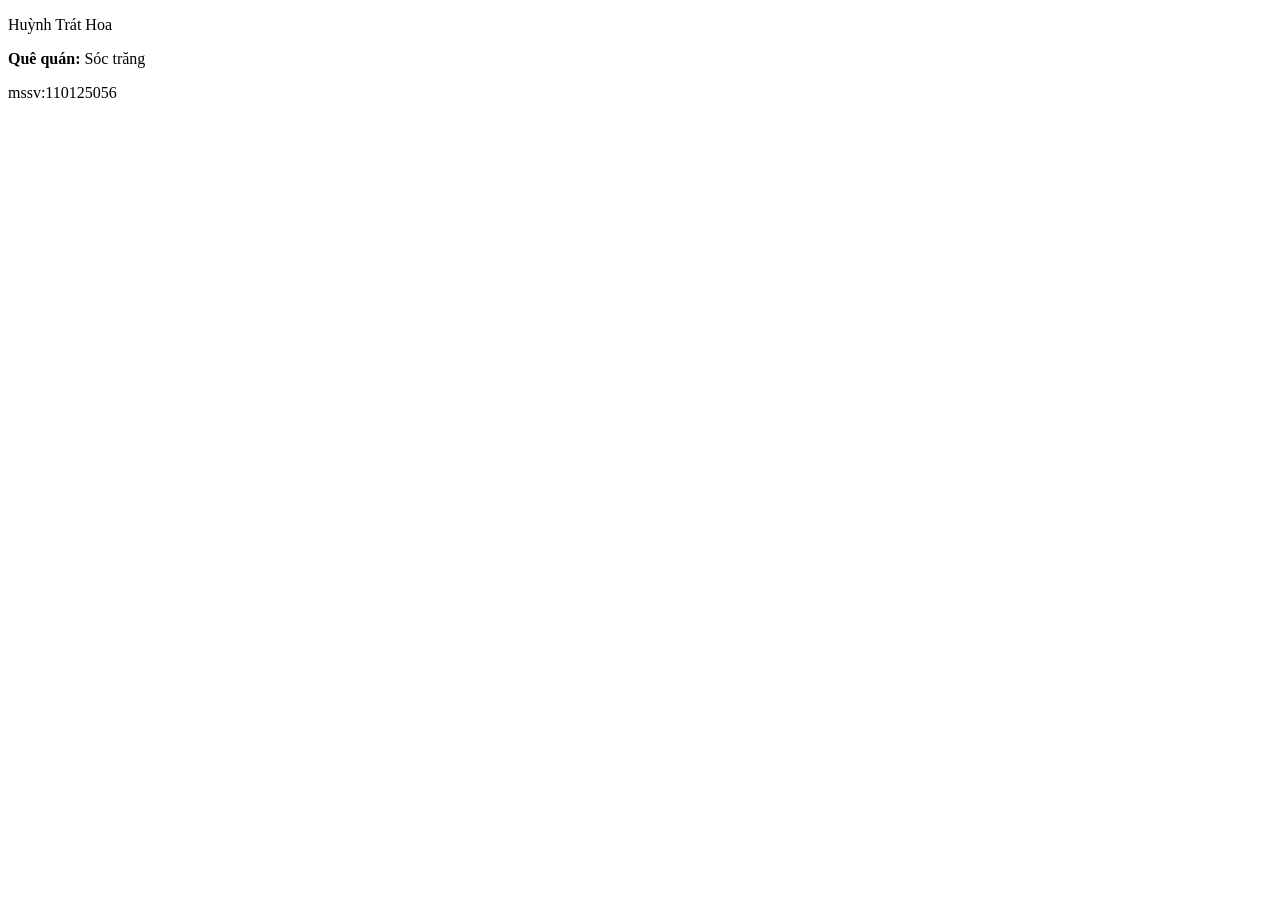
<file: index.html>
<!DOCTYPE html>
<html lang="vi">
<head>
<meta charset="UTF-8">
<title>web thông tin sinh vien </title>
</head>
<body>
<p>Huỳnh Trát Hoa</p>
<p><b>Quê quán:</b> Sóc trăng</p>
<p>mssv:110125056</p>
</body>
</html>
</file>
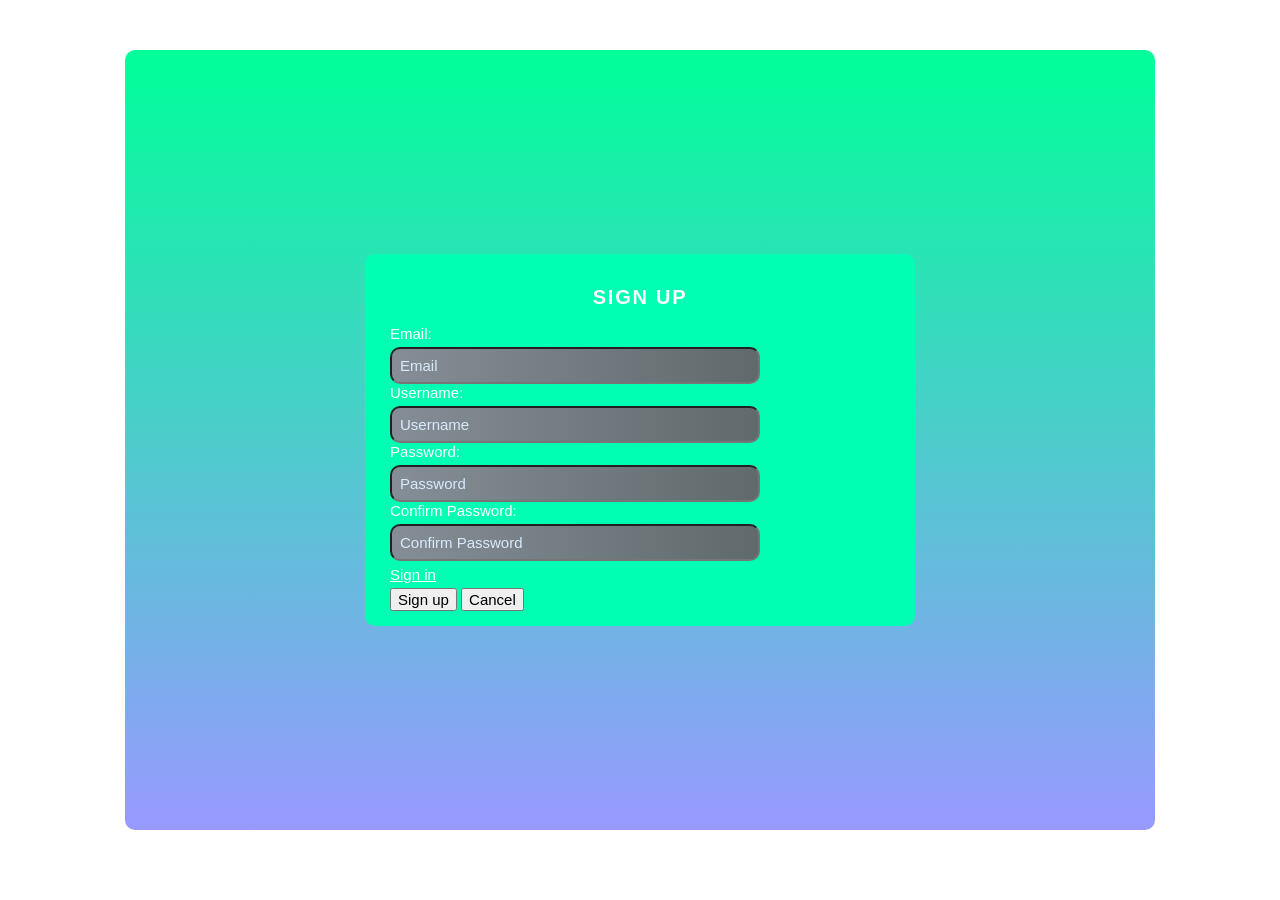
<file: tkwhoa/my-project-DA25TTA/html/dangky.html>
<!DOCTYPE html>
<html lang="vi">
	<head>
		<meta charset="UTF-8">
		<link rel="stylesheet" href="../css/style2.css">
		<title>Trang đăng ký</title>
	</head>
	
	<body>
		<div class="container">
			<form id="formLogin">
				<h2 id="title">Sign up</h2>
				<div class="box">
					<label for="txtEmail">Email: </label>
					<input type="Email" id="txtEmail" name= "txtEmail" class ="form-control" placeholder="Email">
				</div>
				
				<div class="box">
					<label for="txtUsername">Username: </label>
					<input type="text" id="txtUsername" name= "txtUsername" class ="form-control" placeholder="Username">
				</div>
				
				<div class="box">
					<label for="txtPass">Password: </label>
					<input type="Password" id="txtPass" name= "userPass" class ="form-control"  placeholder="Password">
				</div>
				
				<div class="box">
					<label for="txtPass">Confirm Password: </label>
					<input type="Password" id="txtCPass" name= "userCPass" class ="form-control"  placeholder="Confirm Password">
				</div>
			
				<a href="page2.html">Sign in</a>
				<input type="submit" name ="sbLogin" value="Sign up" class="button">
				<input type="reset" name ="rsCancel" value="Cancel" class="button">
				
			</form>
	
		</div>
	
	</body>
	
	
</html>
</file>
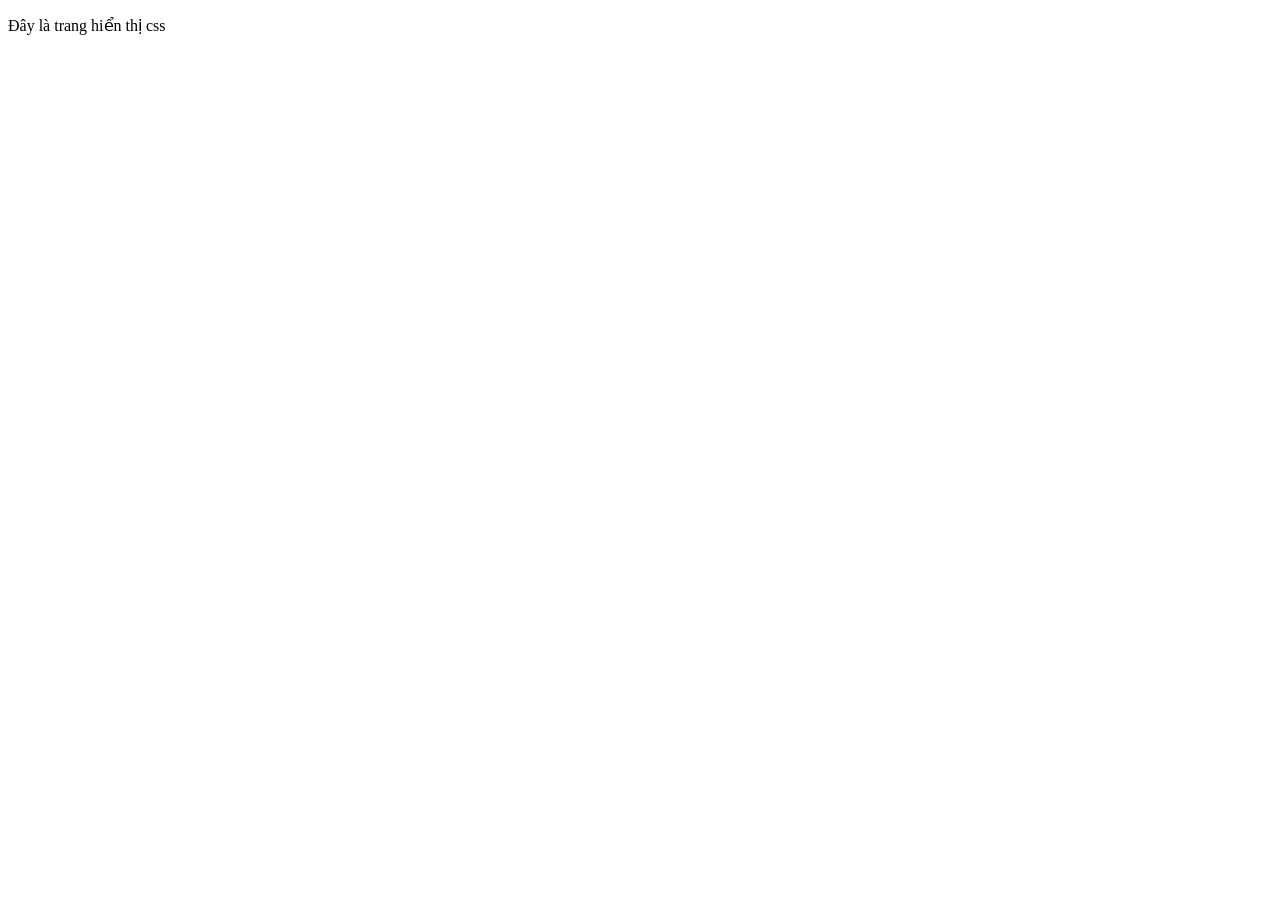
<file: tkwhoa/my-project-DA25TTA/html/hienthicss.html>
<!DOCTYPE html>
<html lang="vi">
	<head>
		<meta charset="UTF-8">
		<title>Trang hiển thị</title>
	</head>
	
	<body>
		<div class="container">
			<p id ="name">Đây là trang hiển thị css</p>
		</div>
        <script>
            let name = document.getElementById("name").innerHTML; // name = "Đây là trang hiển thị CSS"
            //window.alert(name);
            //document.getElementById("name").innerHTML = prompt("");
            //confirm(name);
            
        </script>
	</body>
	
	
</html>
</file>
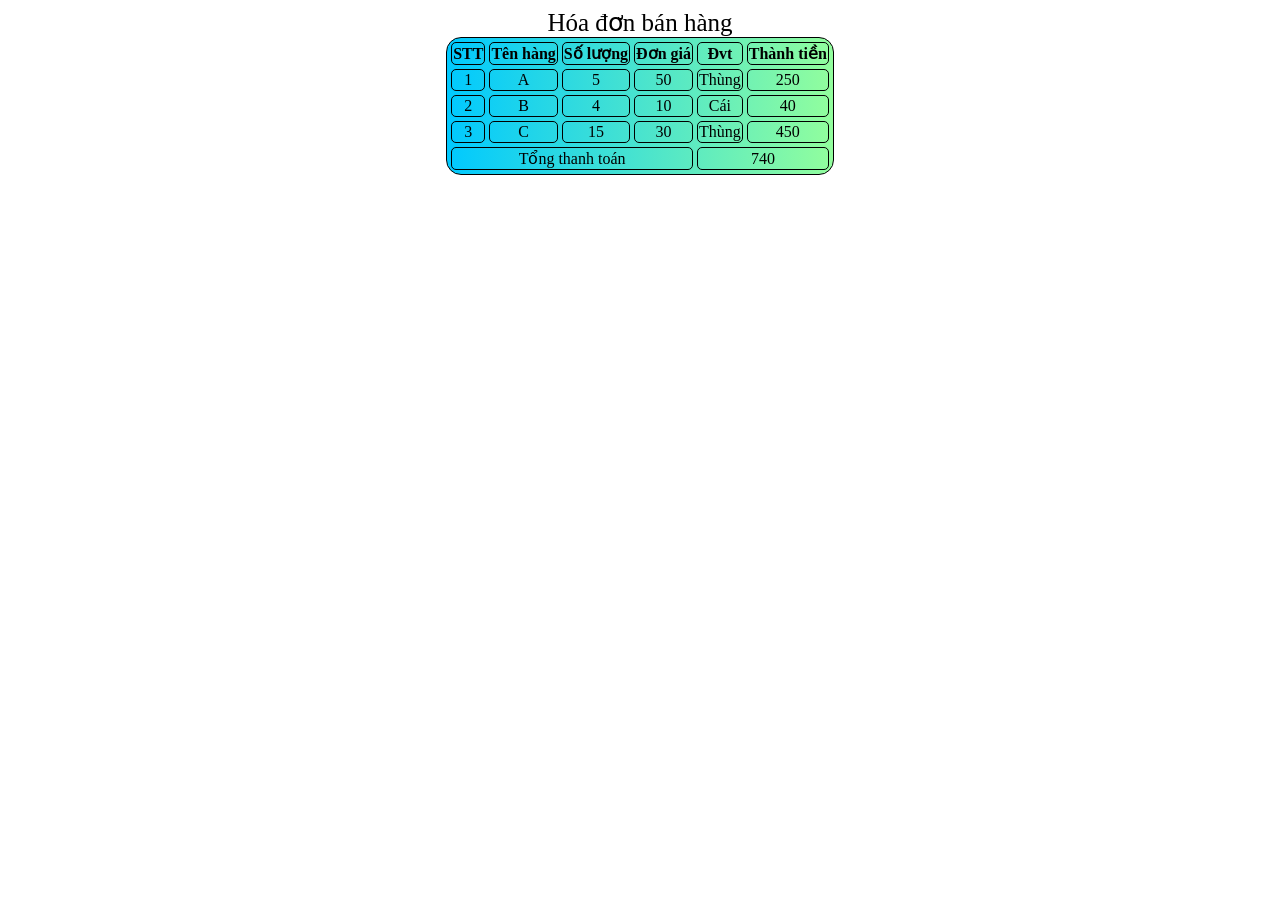
<file: tkwhoa/my-project-DA25TTA/html/Hoadon.html>
<!DOCTYPE html>
<html lang="vi">
<head>
    <meta charset="UTF-8">
    <link rel="stylesheet" href="../css/hoadon.css">
    <title>Trang cá nhân</title>

    <style>
        
    </style>
</head>
<body>
    <div class="div1">

   <table id="bang1">
        <caption>Hóa đơn bán hàng</caption>
        <tr>
            <th>STT</th>
            <th>Tên hàng</th>
            <th>Số lượng</th>
            <th>Đơn giá</th>
            <th>Đvt</th>
            <th>Thành tiền</th>
        </tr>
        <tr>
            <td>1</td>
            <td>A</td>
            <td class="soluong">5</td>
            <td class="dongia">50</td>
            <td>Thùng</td>
            <td class="thanhtien">?</td>
        </tr>
        <tr>
            <td>2</td>
            <td>B</td>
            <td class="soluong">4</td>
            <td class="dongia">10</td>
            <td>Cái</td>
            <td class="thanhtien">?</td>
        </tr>
        <tr>
            <td>3</td>
            <td>C</td>
            <td class="soluong">15</td>
            <td class="dongia">30</td>
            <td>Thùng</td>
            <td class="thanhtien">?</td>
        </tr>
        <tr>
            <td colspan="4">Tổng thanh toán</td>
            <td colspan="2" id="tongthanhtoan">?</td>
        </tr>

        <script>
            const sl = document.getElementsByClassName("soluong");
            const dg = document.getElementsByClassName("dongia");
            const tt = document.getElementsByClassName("thanhtien");
            let tong=0;
            
            for(let i=0;i<sl.length;i++)
            {
                tt[i].innerHTML = Number(sl[i].innerHTML) * Number(dg[i].innerHTML);
                 
                tong += Number(tt[i].innerHTML);
            }   

            document.getElementById("tongthanhtoan").innerHTML = tong;
        </script>
   </table>
    


</div>

</body>
</html>
</file>
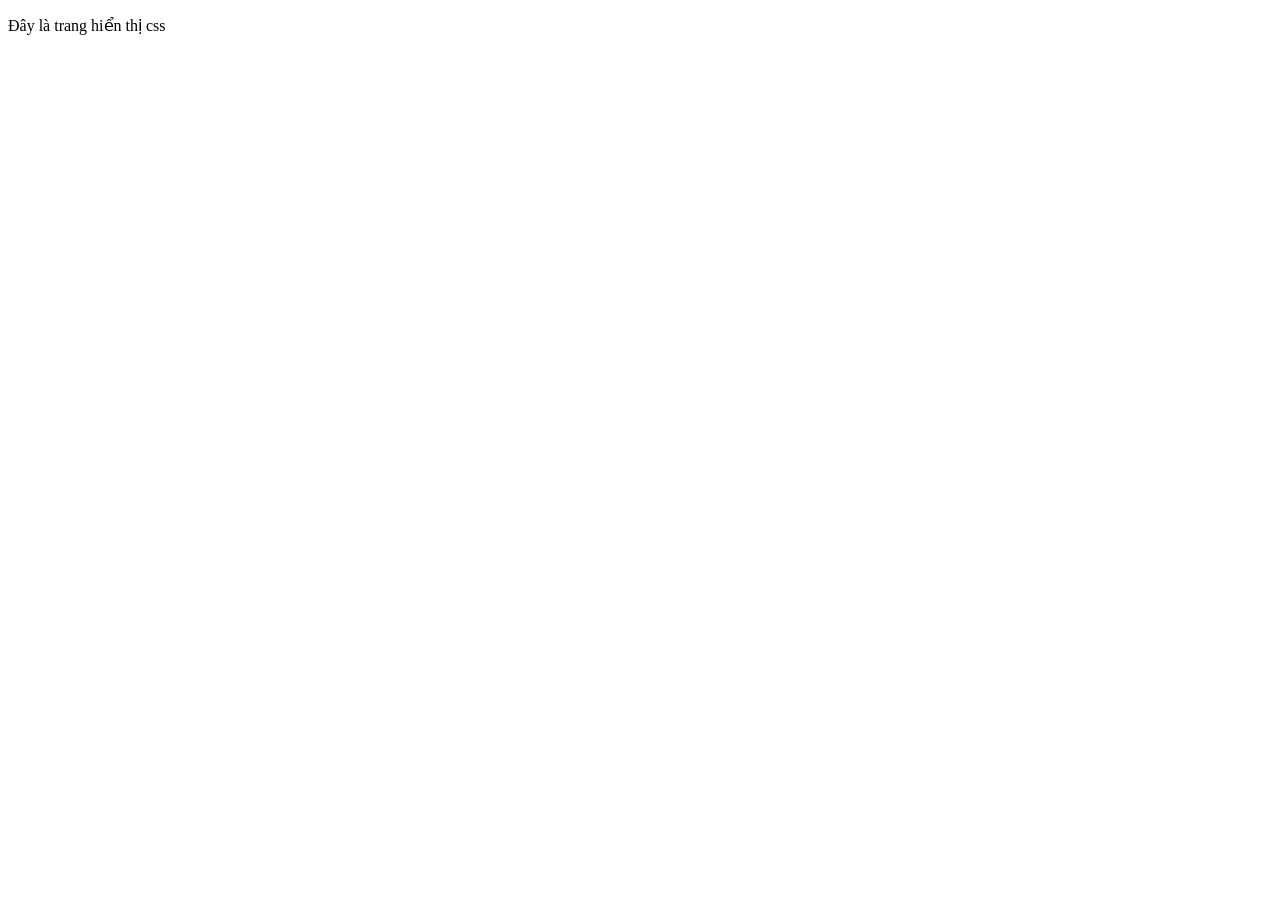
<file: tkwhoa/my-project-DA25TTA/html/nhapdlpromt.html>
<!DOCTYPE html>
<html lang="vi">
	<head>
		<meta charset="UTF-8">
		<title>Trang hiển thị</title>
       
	</head>
	
	<body>
		<div class="container">
			<p id ="name">Đây là trang hiển thị css</p>
		</div>
        <script>
            let name = prompt("Nhập tên của bạn");
            let yob = Number(prompt("Nhập tuổi của bạn "));
            //alert("Chào" + name + "  nay bạn "+ (2026-yob)+" tuổi");
            alert(`Chào ${name}, năm nay bạn ${2026-yob} tuổi rồi`)
            //document.getElementById("name").innerHTML = `Chào ${name}, năm nay bạn ${2026-yob} tuổi rồi`;
        </script>

        
	</body>
	
	
</html>
</file>
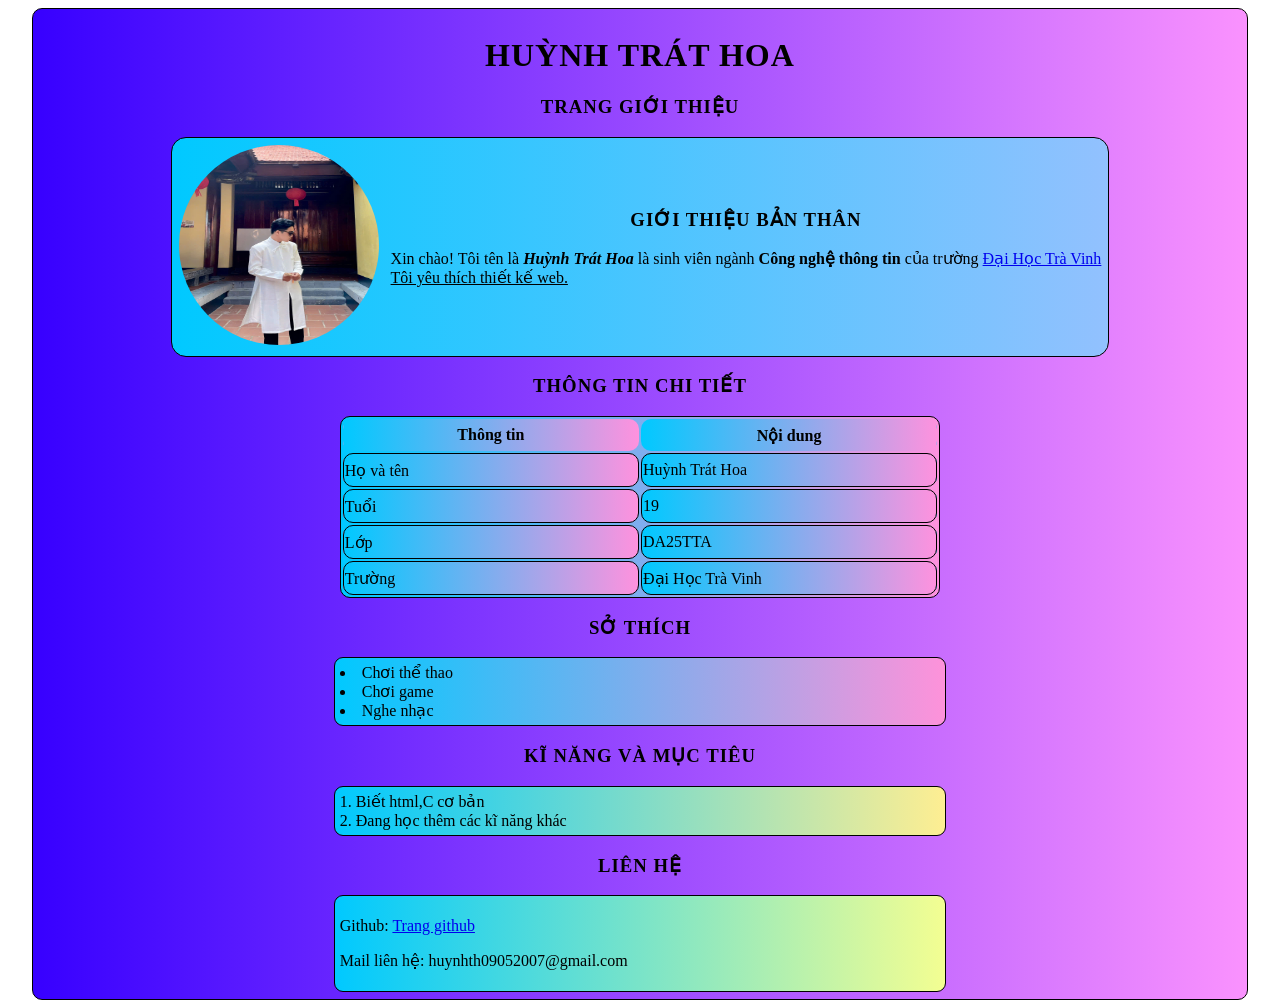
<file: tkwhoa/my-project-DA25TTA/html/page1.html>
﻿<!DOCTYPE html>
<html lang="vi">
<head>
    <meta charset="UTF-8">
    <link rel="stylesheet" href="../css/style1.css">
    <title>Trang cá nhân</title>

    <style>
        
    </style>
</head>
<body>
    <div class="div1">
    <h1>Huỳnh Trát Hoa</h1>
    <h3 class="tieude">Trang giới thiệu</h3>
    <table id="bang1">
			<tr>
			<td>
				<img src = "../assets/img/hoa.jfif" alt="Ảnh" style=" width: 200px; height: 200px;" >
			</td>
			<td>
				<h3 class="tieude">Giới thiệu bản thân</h3>
                <p>Xin chào! Tôi tên là <i><b>Huỳnh Trát Hoa</b></i> là sinh viên ngành <b>Công nghệ thông tin </b>của trường <a href="https://www.tvu.edu.vn/">Đại Học Trà Vinh</a><br><u>Tôi yêu thích thiết kế web. </u></p>
			</td>	
			</tr>
		</table>	
    <h3 class="tieude">Thông tin chi tiết</h3>
    <table id="bang2">
        <tr>
            <th>Thông tin</th>
            <th>Nội dung</th>
        </tr>
        <tr>
            <td>Họ và tên</td>
            <td>Huỳnh Trát Hoa</td>
        </tr>
        <tr>
            <td>Tuổi</td>
            <td>19</td>
        </tr>
        <tr>
            <td>Lớp</td>
            <td>DA25TTA</td>
        </tr>
        <tr>
            <td>Trường</td>
            <td>Đại Học Trà Vinh</td>
        </tr>
    </table>

    <h3 class="tieude">Sở thích</h3>

    <ul>
        <li>Chơi thể thao</li>
        <li>Chơi game</li>
        <li>Nghe nhạc</li>
    </ul>

    <h3 class="tieude">Kĩ năng và mục tiêu</h3>
    <ol>
        <li>Biết html,C cơ bản</li>
        <li>Đang học thêm các kĩ năng khác</li>
    </ol>

<h3 class="tieude">Liên hệ</h3>
<div class="info">
<p>Github: <a href="https://github.com/huynhth09052007-cyber/baitapweb.git">Trang github</a></p>
<p>Mail liên hệ: huynhth09052007@gmail.com</a></p>
</div>
</div>

</body>
</html>
</file>
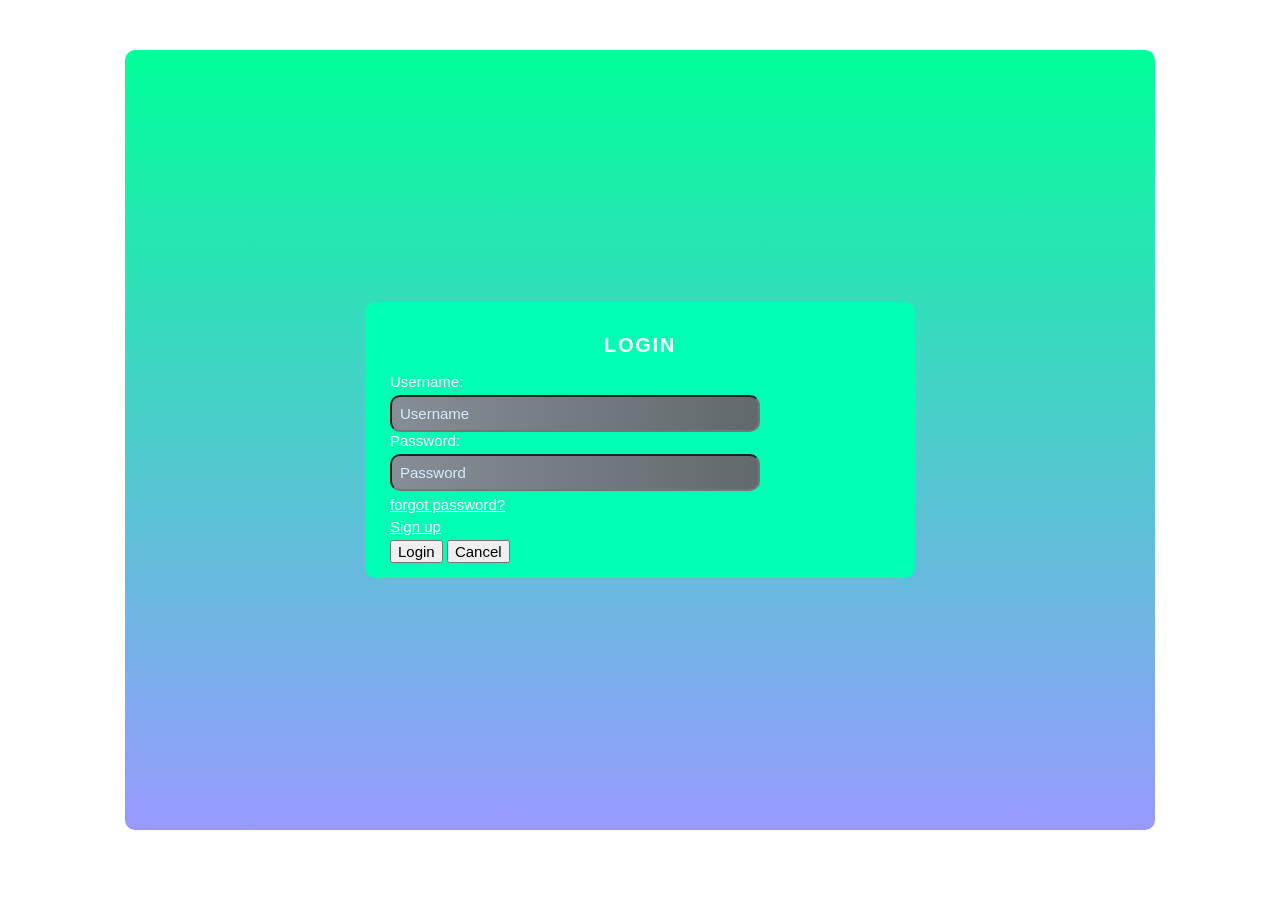
<file: tkwhoa/my-project-DA25TTA/html/page2.html>
<!DOCTYPE html>
<html lang="vi">
	<head>
		<meta charset="UTF-8">
		<link rel="stylesheet" href="../css/style2.css">
		<title>Trang đăng nhập</title>
	</head>
	
	<body>
		<div class="container">
			<form id="formLogin">
				<h2 id="title">Login </h2>
				
				<div class="box">
					<label for="txtUsername">Username: </label>
					<input type="text" id="txtUsername" name= "txtUsername" class ="form-control" placeholder="Username">
				</div>
				
				<div class="box">
					<label for="txtPass">Password: </label>
					<input type="Password" id="txtPass" name= "userPass" class ="form-control"  placeholder="Password">
				</div>
				
				<a href="#">forgot password?</a>
				<a href="dangky.html">Sign up</a>
				<input type="submit" name ="sbLogin" value="Login" class="button">
				<input type="reset" name ="rsCancel" value="Cancel" class ="button">
				
			</form>
	
		</div>
	
	</body>
	
	
</html>
</file>
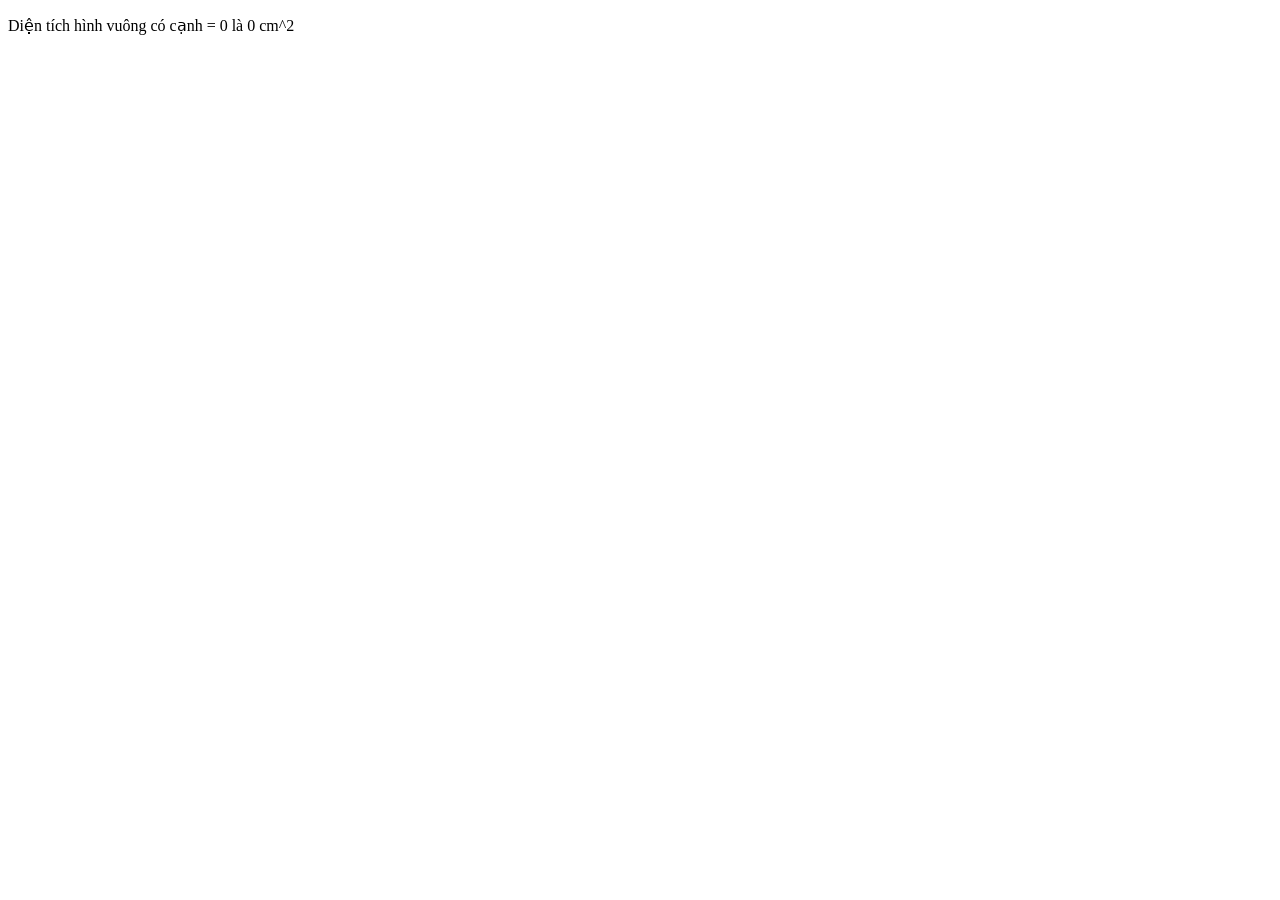
<file: tkwhoa/my-project-DA25TTA/html/tinhdientich.html>
<!DOCTYPE html>
<html lang="vi">
	<head>
		<meta charset="UTF-8">
		<title>Trang hiển thị</title>
       
	</head>
	
	<body>
		<div class="container">
			<p id ="name">Trang tính diện tích</p>
		</div>
        <script>
            let r = Number(prompt("Nhập chiều rộng hình chữ nhật "));
            let d = Number(prompt("Nhập chiều dài hình chữ nhật "));

            while(d<r)
            {
                alert("Chiều dài phải lớn hơn hoặc bằng chiều rộng ")
                r = Number(prompt("Nhập chiều rộng hình chữ nhật "));
                d = Number(prompt("Nhập chiều dài hình chữ nhật "));
            }
            
            //d>r
                if(d>r){
                    alert(`Diện tích hình chữ nhật có chiều dài = ${d} cm và chiều rộng = ${r}cm là ${d*r} cm^2`);
                    document.getElementById("name").innerHTML =`Diện tích hình chữ nhật có chiều dài = ${d} cm và chiều rộng = ${r}cm là ${d*r} cm^2` ;
                }
            //d=r
                else{
                    alert(`Diện tích hình vuông có cạnh = ${r} là ${r*r} cm^2`);
                    document.getElementById("name").innerHTML =`Diện tích hình vuông có cạnh = ${r} là ${r*r} cm^2` ;
                }
           
        </script>

        
	</body>
	
	
</html>
</file>
<file: tkwhoa/my-project-DA25TTA/css/style2.css>
*{	
	font-size:15px;
	font-family:Arial;
}
label{
	display: block;
	color:white;
}
a{
	margin:5px 0;
	display:block;
}
#cb{
	color:white;
}
#title{
	font-size:20px;
	text-transform:uppercase;
	color:white;
	letter-spacing:1.75px;
	text-align:center;
}
.container
{	
	background: linear-gradient(to bottom, #00ff99 0%, #9999ff 100%);
	margin: 50px auto 0px;
	max-width: 1000px;
	border-radius:10px;
	padding:15px;
	height:750px;
	display: flex;
    justify-content: center;
    align-items: center;  
	
}
#formLogin{
	padding:15px 25px;
	max-width:500px;
	width:50%;
	overflow:hidden;
	background-color:#00ffb3;
	border-radius:10px;	


}
#cb{
	margin: 3px 7px;
}

.form-control
{
	background: linear-gradient(90deg, #858E96, #60696B);
	color:white;
}
a{
	color:white;
}
a:hover {
  color: hotpink;
}

::placeholder{
	color: #D9EAFD;
}
.box{
	width: 100%;
	
}
.form-control {
    width: 70%;
    padding: 8px;
    margin-top: 5px;
	border-radius:10px;
}
</file>
<file: tkwhoa/my-project-DA25TTA/css/hoadon.css>
table#bang1
{
    border: 1px solid black;
    margin: auto;
    border-radius: 15px;
    background:linear-gradient(90deg, #00C9FF 0%, #92FE9D 100%);
    text-align: center;
    border-spacing: 4.5px;
    
}
caption{
    font-size: 25px;
}
th, td {
  border: 1px solid black;
  border-radius: 5px;
}
</file>
<file: tkwhoa/my-project-DA25TTA/css/style1.css>
img{
    max-width: 200px;
    width:50% ;
    max-height: 200px;
    height: 50%;
    border-radius: 100px;
}
h1
{
    color: black;
    text-transform: uppercase;
    letter-spacing: 1px;
    text-align: center;
}
h3.tieude
{
    color: black;
    text-transform: uppercase;
    letter-spacing: 1px;
    text-align: center;
}

div.div1{
    border: 1px solid black;
    margin: auto;
    padding: 7px;
    background: linear-gradient(90deg, #3700ff 0%, #fa92fe 100%);
    border-radius: 10px;
    width: 95%;
}
table#bang1
{
    border: 1px solid black;
    margin: auto;
    border-radius: 15px;
    overflow: hidden;
    background:linear-gradient(90deg, #00C9FF 0%, #92c1fe 100%);
}
table#bang1 td{
    border: none;
	padding: 5px;
}

table#bang2,table#bang2 td,table#bang2 tr,table#bang2 th
{
    border:1px solid black;
    margin:auto;
    width: 50%;
    height: 30px;
    background:linear-gradient(90deg, #00C9FF 0%, #fe92de 100%);
    border-radius: 10px;
} 
table#bang2 th
{
    border: none;
}
ol{
    border: 1px solid black;
    margin: auto;
    border-radius: 9px;
    width: 50%;
    background:linear-gradient(90deg, #00C9FF 0%, #feee92 100%);
    padding: 5px;
    list-style-position: inside;
}
ul{
    border: 1px solid black;
    margin: auto;
    border-radius: 9px;
    width: 50%;
    background:linear-gradient(90deg, #00C9FF 0%, #fe92da 100%);
    padding: 5px;
    list-style-position: inside;
}

div.info
{
    padding: 5px;
    border: 1px solid black;
    margin: auto;
    border-radius: 9px;
    width: 50%;
    background:linear-gradient(90deg, #00C9FF 0%, #f3fe92 100%);
}
</file>
